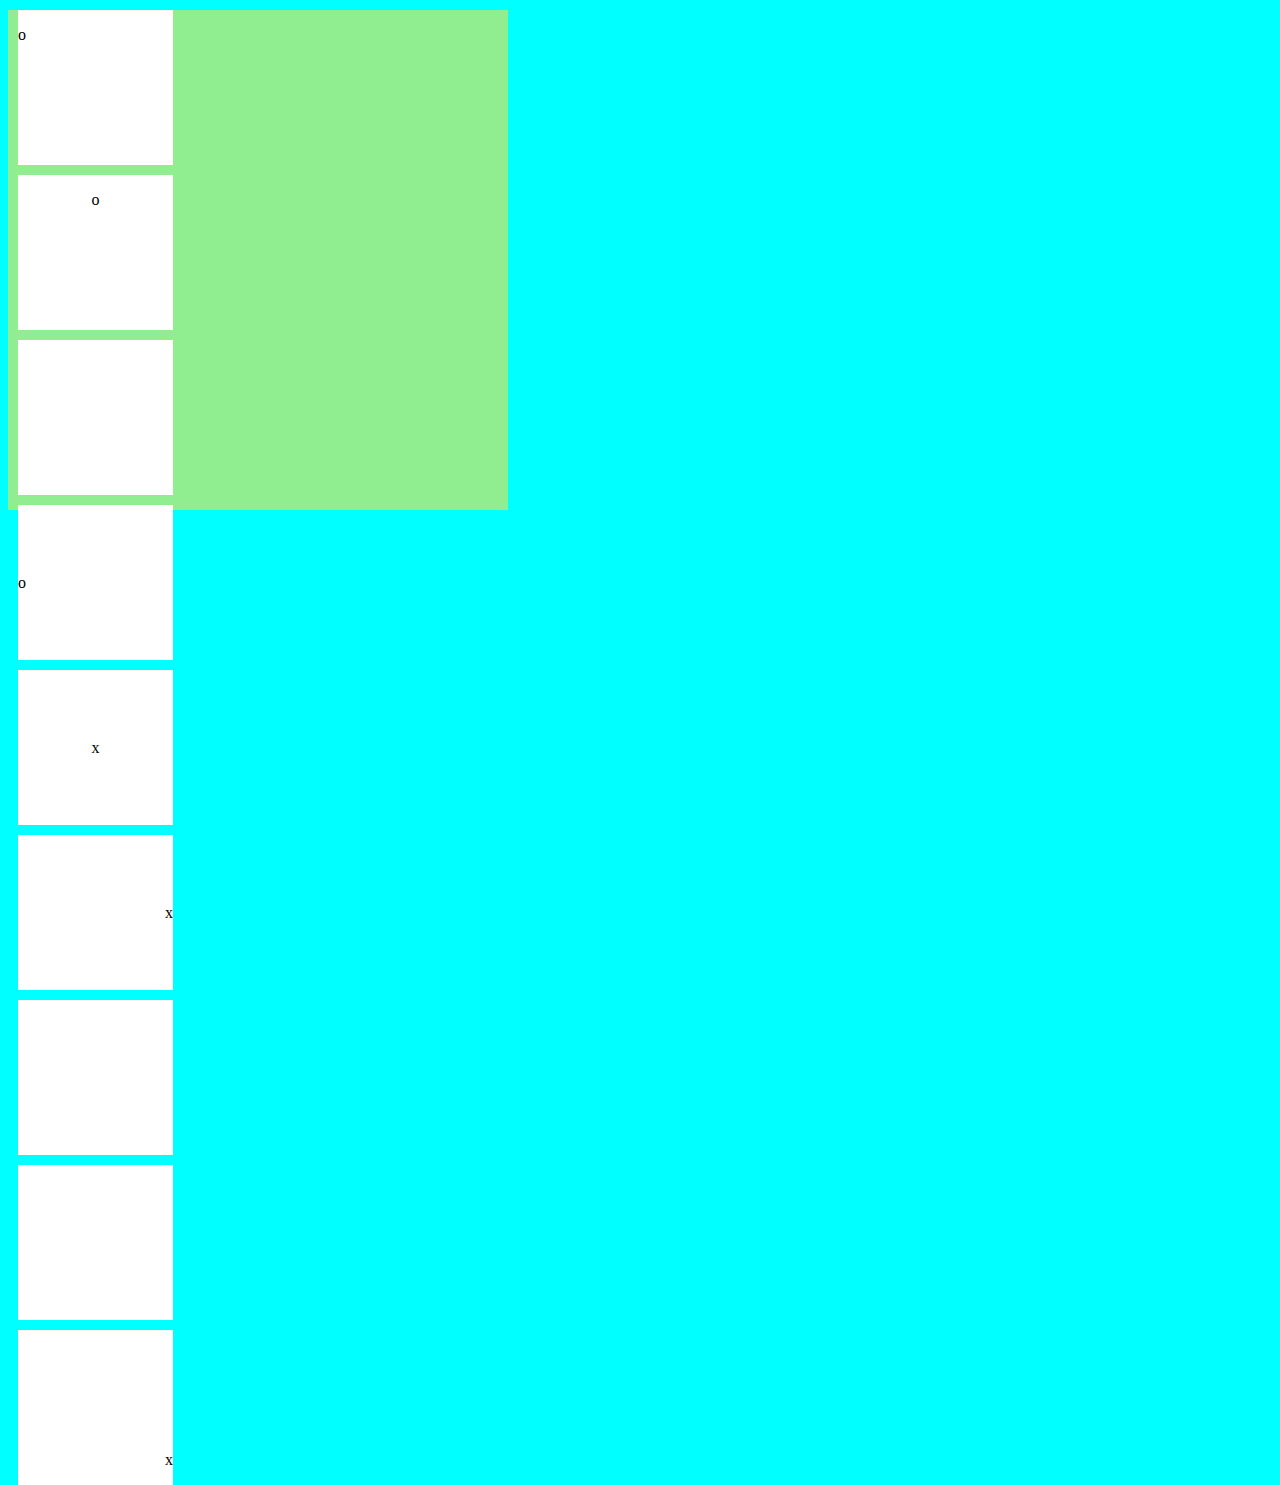
<file: Hola.html>
<!DOCTYPE html>
<html lang="en">
    <head>
        <meta charset="utf-8">
        <title>Game</title>
        <style>
            body {
                background-color:cyan;
            }

            #boxes {
                background-color:lightgreen;
                height: 500px;
                width: 500px;
            }

            .box-div {
                width: 31%;
                height: 31%;
                margin: 10px;
                display:flex;
                background-color: white;
            }

            .top { align-items: flex-start; }
            .middle { align-items: center; }
            .bottom { align-items: flex-end; }

            .left { justify-content: flex-start; }
            .center { justify-content: center; }
            .right { justify-content: flex-end; }
        </style>
    </head>
    <body>
        <div id="boxes">
            <div class="box-div top left top-left">
                <p>o</p>
            </div>

            <div class="box-div top center top-center">
                <p>o</p>
            </div>
            <div class="box-div top right top-right">

            </div>
            <div class="box-div middle left middle-left">
                <p>o</p>
            </div>
                <div class="box-div middle center middle-center">
                <p>x</p>
            </div>
            <div class="box-div middle right middle-right">
                <p>x</p>
            </div>
            <div class="box-div bottom left bottom-left">

            </div>
            <div class="box-div bottom center bottom-center">

            </div>
            <div class="box-div bottom right bottom-right">
                <p>x</p>
            </div>
        </div>
    </body>
</html>
</file>
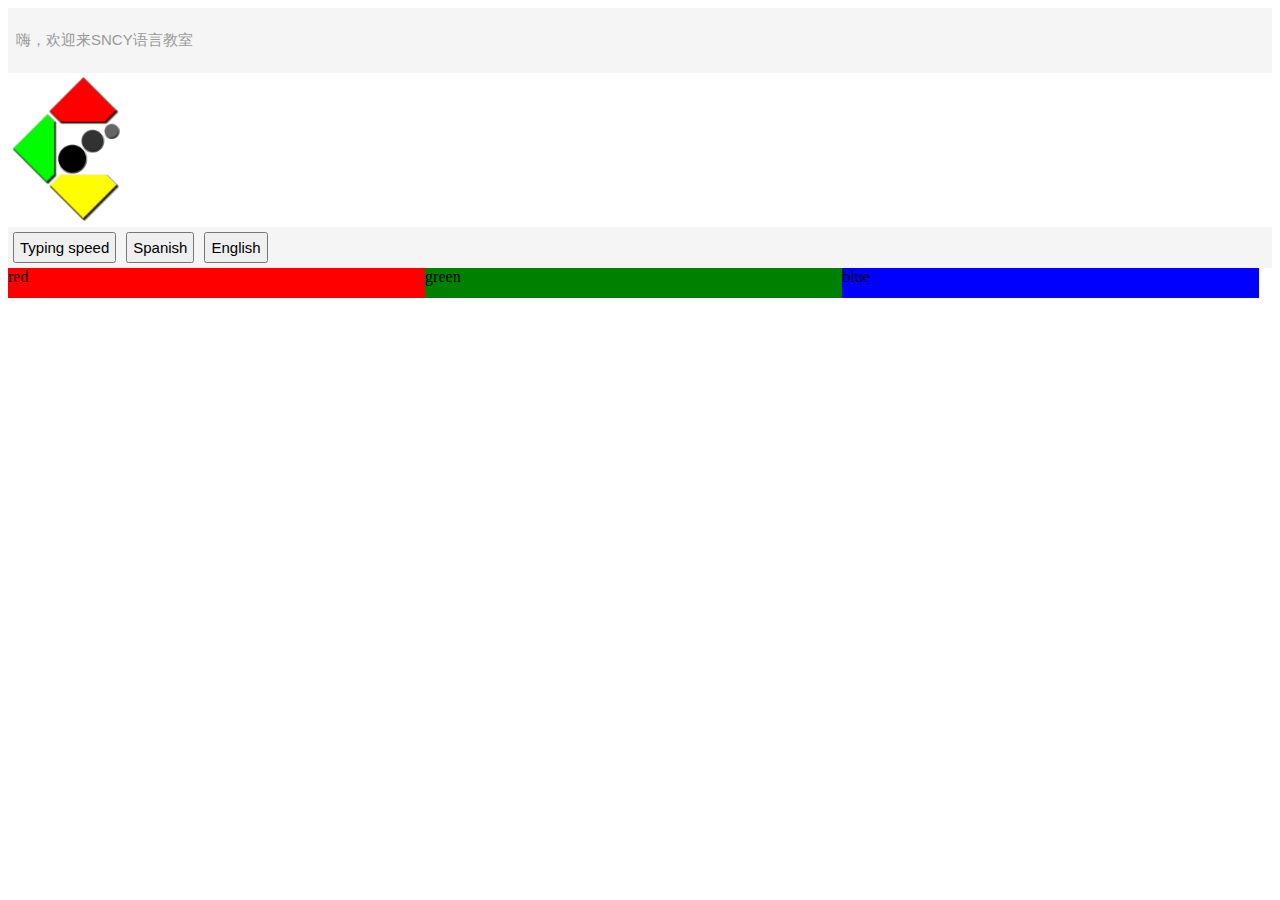
<file: Language.html>
<!DOCTYPE html>
<html lang="en">
    <head>
    <title>SNCY语言教学</title>
        <style>
            body {
                background-color:white;
            }

            h1 {
                font-size: 40px;
                text-align: center;
                color:black;
                background-color: whitesmoke;
                font-family: 'Franklin Gothic Medium', 'Arial Narrow', Arial, sans-serif
            }

            p {
                text-align: center;
                font-size: 30px;
                font-family: 'Segoe UI', Tahoma, Geneva, Verdana, sans-serif;
            }

            button {
                font-size: 15px;
            }

            .my-header {
                background-color: white;
            }
            
            .action-buttons {
                display: flex;
                justify-content: flex-start;
                background-color: whitesmoke;
            }
            
            .action-buttons button {
               padding: 5px;
               margin: 5px;          
            }

            .content-div {
                width: 33%;
                height: 30px;
            }

            .left-div { 
                background-color: red; 
                float: left; 
            }
            .center-div { 
                background-color: green;
                float: left;
             }
            .right-div { 
                background-color: blue; 
                float: left;
             }
    
            .head p{
                font-size: 15px;
                color:#999999;
                display: flex; 
                justify-content: flex-start;
            }
            .head {
                background-color: whitesmoke;
                padding: 8px;
                border: 8px;
                margin: 0px;
            }
        </style>
    </head>  
    <body>
        <div class="head">
            <p>嗨，欢迎来SNCY语言教室</p> 
        </div>
        
        <div class="my-header">
            <a href="./index.html">
                <img src="./rsc/Logo.png"alt="logo" height="150px">
            </a>
        </div>
       
        <div class="action-buttons">
            <a href="https://www.keybr.com/">
                <button>Typing speed</button>
            </a>
            <a href="https://www.youtube.com/watch?v=Eyn_KbcqtNs&list=WL&index=18&t=0s">
                <button>Spanish</button>
            </a>
            <a href="https://www.google.com/search?q=google+translate&oq=google&aqs=chrome.0.0j69i57j0l4.2709j0j8&sourceid=chrome&ie=UTF-8">
                <button>English</button>
            </a>
        </div>
       
        <div>
            <div class="content-div left-div">
                red
            </div>
            <div class="content-div center-div">
                green
            </div>
            <div class="content-div right-div">
                blue
            </div>
        </div>
   
    </body>  
</html>
</file>
